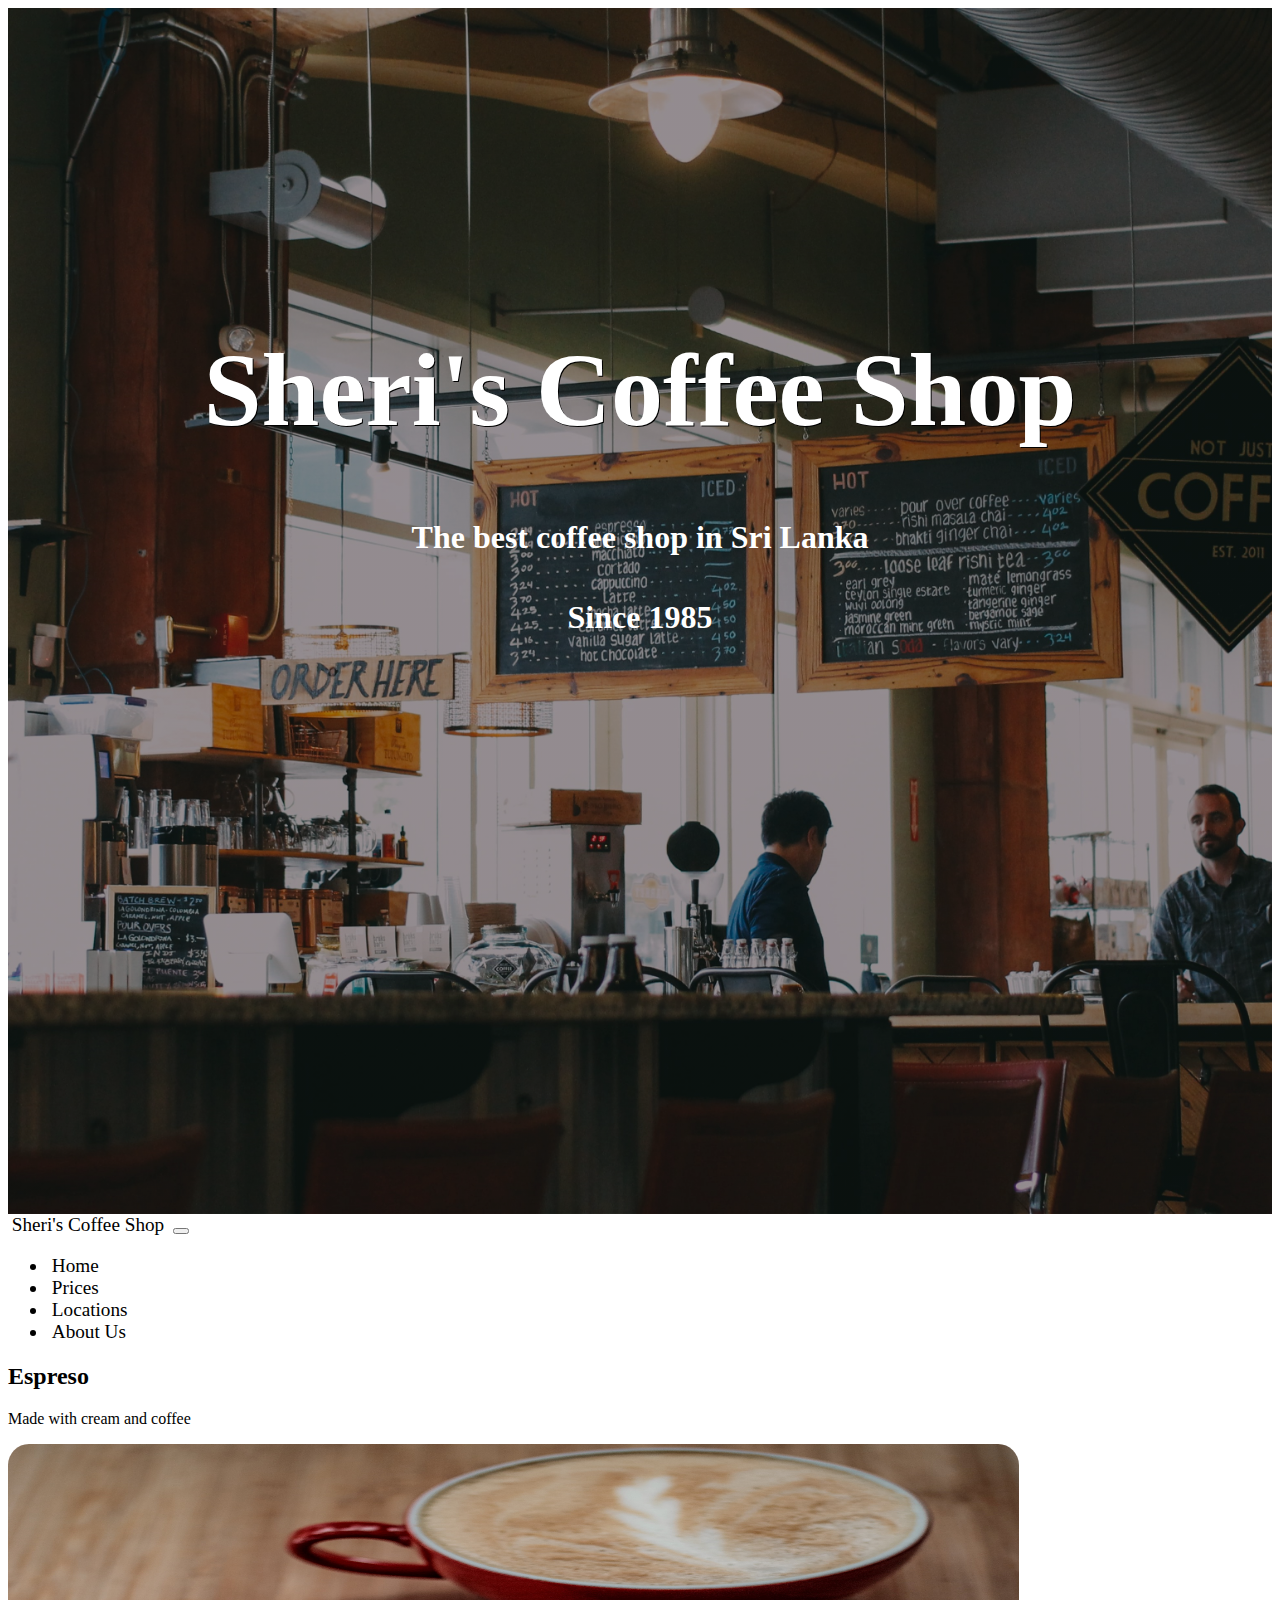
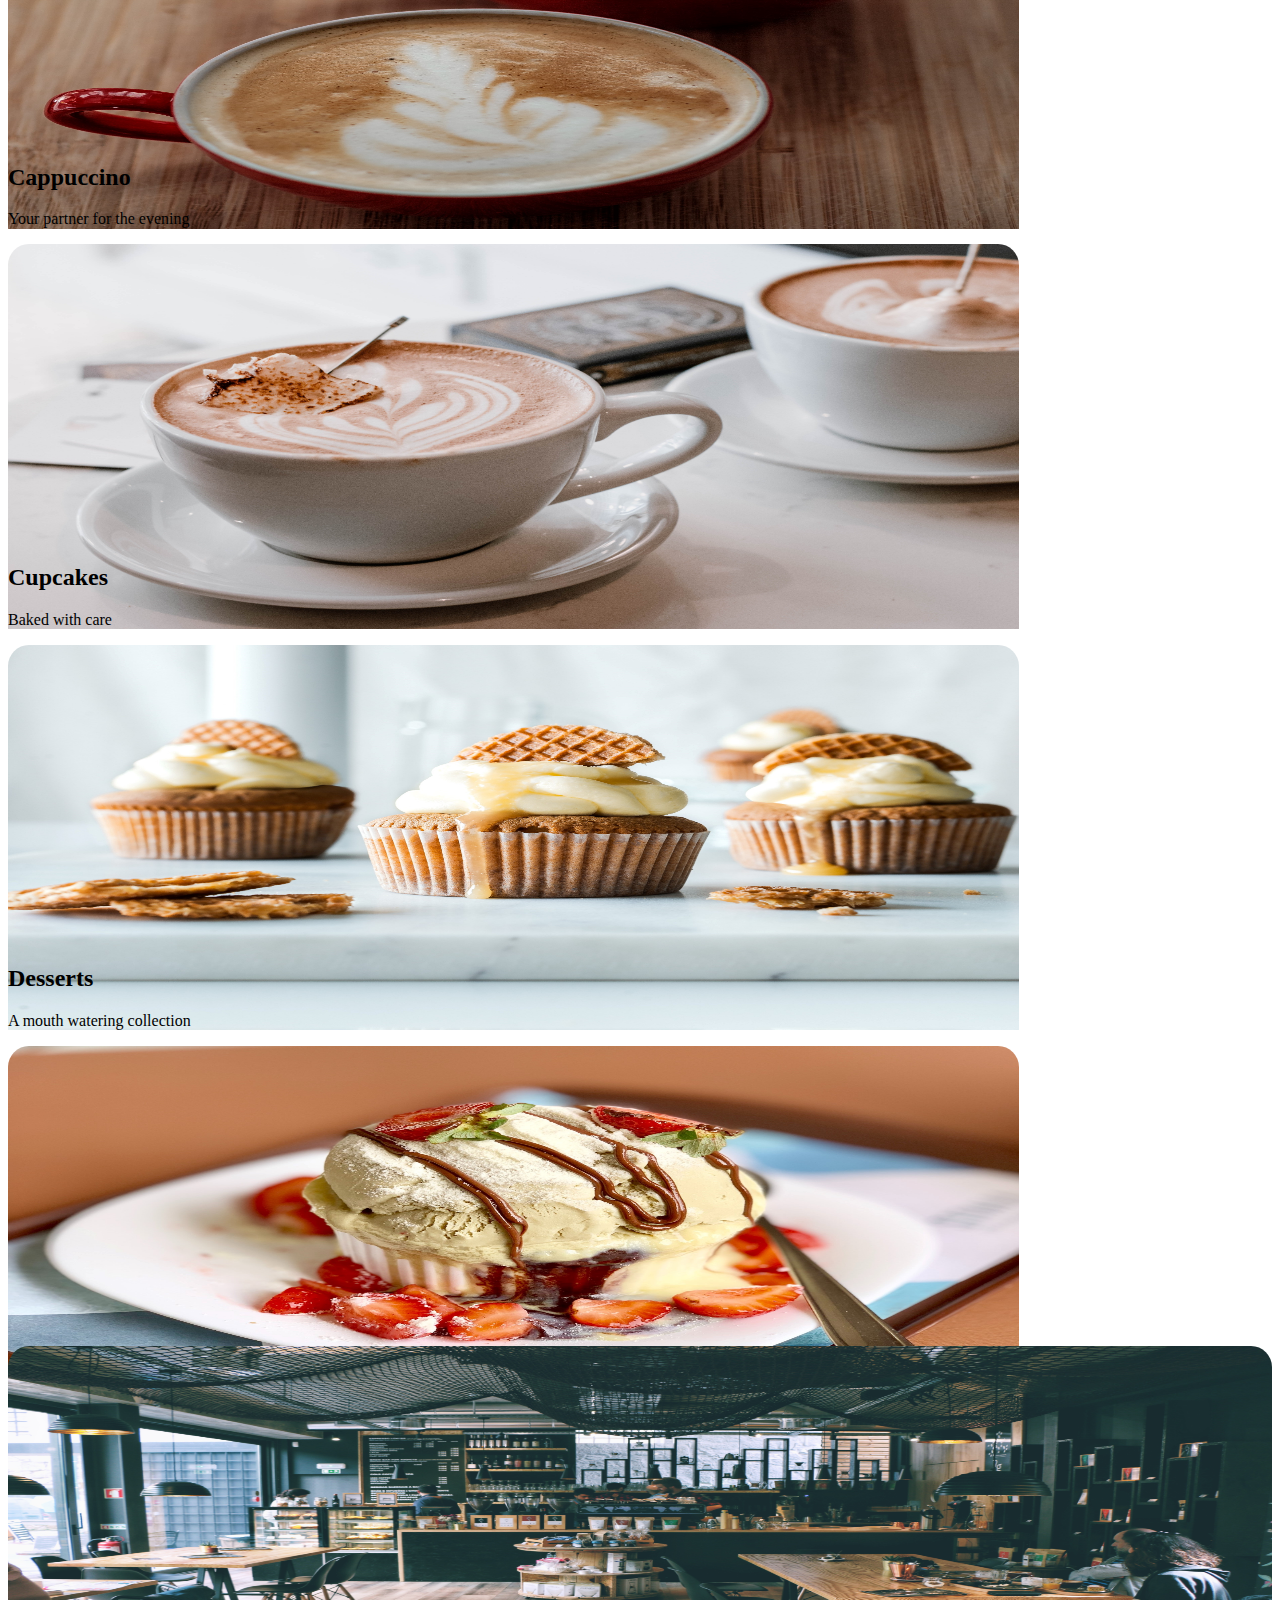
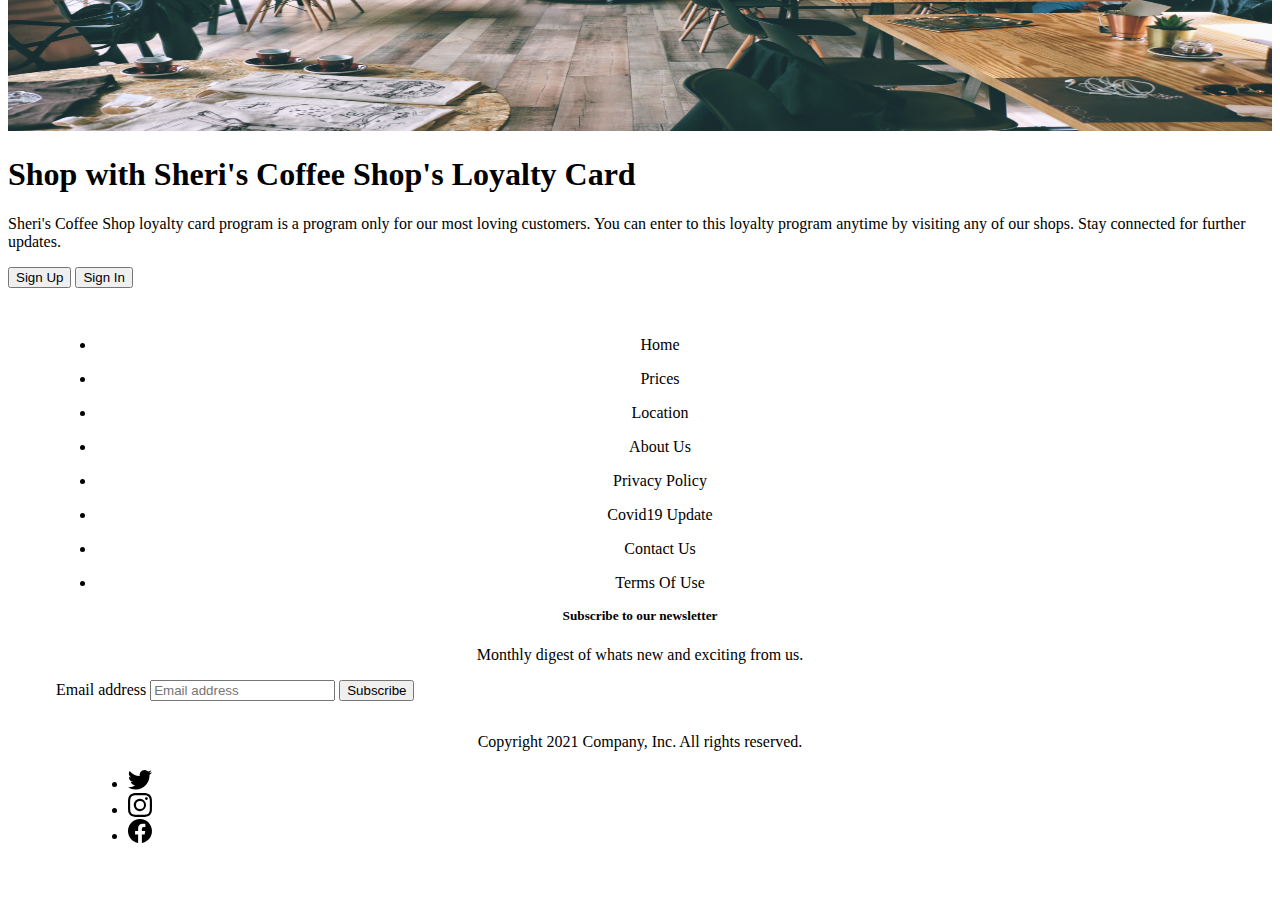
<file: index.html>
<!doctype html>
<html lang="en">
    <head>
        <!-- Required meta tags ---------->
        <meta charset="utf-8">
        <meta name="viewport" content="width=device-width, initial-scale=1">

        <!-- Bootstrap CSS --------------->
        <link href="https://cdn.jsdelivr.net/npm/bootstrap@5.1.3/dist/css/bootstrap.min.css" rel="stylesheet" integrity="sha384-1BmE4kWBq78iYhFldvKuhfTAU6auU8tT94WrHftjDbrCEXSU1oBoqyl2QvZ6jIW3" crossorigin="anonymous">

        <!--Link to CSS---------------------->
        <link rel="stylesheet"  href="style.css" >
        <title>Sherine's Coffee shop</title>
    </head>

    <body>

        <!--Header------------------------------------------->
        <header class="home_header">
            <h1 class="head_title">Sheri's Coffee Shop</h1>
            <h4 class="head_subs">The best coffee shop in Sri Lanka</h4>
            <h4 class="head_subs">Since 1985</h4>
            <br>
        </header>
        

        <!--navigation----------------------->
        <nav class="navbar navbar-expand-md  fixed-top navbar-light bg-light">
            <div class="container">
                <a class="navbar-brand col-md-6 col-lg-6" href="index.html">Sheri's Coffee Shop</a>
                <button class="navbar-toggler" type="button" data-bs-toggle="collapse" data-bs-target="#navbars" aria-controls="navbars" aria-expanded="false" aria-label="Toggle navigation">
                    <span class="navbar-toggler-icon"></span>
                </button>
                <div class="collapse navbar-collapse col-md-6 col-lg-6" id="navbars">
                    <ul class="navbar-nav col-md-12 col-lg-12">
                        <li class="nav-item col-md-3 col-lg-3">
                            <a class="nav-link active"href="index.html">Home</a>
                        </li>
                        <li class="nav-item col-md-3 col-lg-3">
                            <a class="nav-link" href="prices.html">Prices</a>
                        </li>
                        <li class="nav-item col-md-3 col-lg-3">
                            <a class="nav-link" href="locations.html">Locations</a>
                        </li>
                        <li class="nav-item col-md-3 col-lg-3">
                            <a class="nav-link" href="aboutus.html">About&nbsp;Us</a>
                        </li>
                    </ul>
                </div>
            </div>
        </nav>

        <!--Cards------------------------->

        <div class="d-md-flex flex-md-equal coffee">
            <div class="bg-light  pt-3 px-3 pt-md-5 px-md-5 text-center overflow-hidden">
                <div class="my-3 p-3">
                    <h2 class="display-5">Espreso</h2>
                    <p class="lead">Made with cream and coffee</p>
                </div>
                <div class="bg-body shadow-sm mx-auto" style="width: 80%; height: 300px; border-radius: 21px 21px 0 0; ">
                    <img src="images/home/espreso.jpg" alt="coffee">
                </div>
            </div>
            <div class="bg-light pt-3 px-3 pt-md-5 px-md-5 text-center overflow-hidden">
                <div class="my-3 py-3">
                    <h2 class="display-5">Cappuccino</h2>
                    <p class="lead">Your partner for the evening</p>
                </div>
                <div class="bg-body shadow-sm mx-auto" style="width: 80%; height: 300px; border-radius: 21px 21px 0 0;">
                    <img src="images/home/cappuccino.jpg" alt="coffee">
                </div>
            </div>
        </div>

        <div class="d-md-flex flex-md-equal coffee border-bottom">
            <div class="bg-light pt-3 px-3 pt-md-5 px-md-5 text-center overflow-hidden">
                <div class="my-3 p-3">
                    <h2 class="display-5">Cupcakes</h2>
                    <p class="lead">Baked with care</p>
                </div>
                <div class="bg-body shadow-sm mx-auto" style="width: 80%; height: 300px; border-radius: 21px 21px 0 0; ">
                    <img src="images/home/cupcakes.jpg" alt="coffee">
                </div>
            </div>
            <div class="bg-light pt-3 px-3 pt-md-5 px-md-5 text-center overflow-hidden">
                <div class="my-3 py-3">
                    <h2 class="display-5">Desserts</h2>
                    <p class="lead">A mouth watering collection</p>
                </div>
                <div class="bg-body shadow-sm mx-auto" style="width: 80%; height: 300px; border-radius: 21px 21px 0 0;">
                    <img src="images/home/desserts.jpg" alt="coffee">
                </div>
            </div>
        </div>


        <!--Offers----------------------->

        <div class="container col-md-12 px-4 pt-5 loyalty">
            <div class="row flex-lg-row-reverse align-items-center g-5 py-5">
                <div class="col-sm-12 col-lg-6">
                    <img src="images/home/loyalty.jpg" class="d-block mx-lg-auto img-fluid" alt="Bootstrap Themes" width="700" height="500" loading="lazy">
                </div>
                <div class="col-lg-6">
                    <h1 class="display-5 fw-bold lh-1 mb-3 loyalty_lead">Shop with Sheri's Coffee Shop's Loyalty Card</h1>
                    <p class="lead loyalty_lead">Sheri's Coffee Shop loyalty card program is a program only for our most loving customers. 
                        You can enter to this loyalty program anytime by visiting any of our shops. Stay connected for further updates.</p>
                    <div class="d-grid gap-2 d-md-flex justify-content-md-start">
                        <button type="button" class="btn btn-light btn-lg">Sign&nbsp;Up</button>
                        <button type="button" class="btn btn-dark btn-lg">Sign&nbsp;In</button>
                    </div>
                </div>
            </div>
        </div>






        <!--Footer--------------->

        <div class="container">
            <footer class="foot">
                <div class="row">
                    <div class="col-md-3">
                        <ul class="nav flex-column">
                            <li class="nav-item foot_link"><a href="index.html" class="nav-link p-0 text-muted">Home</a></li>
                            <li class="nav-item foot_link"><a href="prices.html" class="nav-link p-0 text-muted">Prices</a></li>
                            <li class="nav-item foot_link"><a href="locations.html" class="nav-link p-0 text-muted">Location</a></li>
                            <li class="nav-item foot_link"><a href="aboutus.html" class="nav-link p-0 text-muted">About&nbsp;Us</a></li>
                        </ul>
                    </div>
          
                    <div class="col-md-3">
                        <ul class="nav flex-column">
                            <li class="nav-item foot_link"><a href="index.html" class="nav-link p-0 text-muted">Privacy&nbsp;Policy</a></li>
                            <li class="nav-item foot_link"><a href="index.html" class="nav-link p-0 text-muted">Covid19&nbsp;Update</a></li>
                            <li class="nav-item foot_link"><a href="index.html" class="nav-link p-0 text-muted">Contact&nbsp;Us</a></li>
                            <li class="nav-item foot_link"><a href="index.html" class="nav-link p-0 text-muted">Terms&nbsp;Of&nbsp;Use</a></li>
                        </ul>
                    </div>
          
                    <div class="col-md-6">
                        <form>
                            <h5 class="foot_link subscribe_head">Subscribe to our newsletter</h5>
                            <p class="subscribe_head">Monthly digest of whats new and exciting from us.</p>
                            <div class="d-flex w-100 gap-2">
                                <label for="newsletter1" class="visually-hidden">Email address</label>
                                <input id="newsletter1" type="text" class="form-control" placeholder="Email address">
                                <button class="btn btn-dark btn-md" type="button">Subscribe</button>
                            </div>
                        </form>
                    </div>
                </div>
          
                <div class="foot_credit">
                    <p>Copyright 2021 Company, Inc. All rights reserved.</p>
                </div>
                <div>
                    <ul class="list-unstyled justify-content-center d-flex">
                        <li class="smedia"><a class="link-dark" href="#"><svg class="bi" width="24" height="24"><use xlink:href="#twitter"/></svg></a></li>
                        <li class="smedia"><a class="link-dark" href="#"><svg class="bi" width="24" height="24"><use xlink:href="#instagram"/></svg></a></li>
                        <li class="smedia"><a class="link-dark" href="#"><svg class="bi" width="24" height="24"><use xlink:href="#facebook"/></svg></a></li>
                    </ul>
                </div>
            </footer>
        </div>
          
        <!--Symbols social media------------->
        
        <svg xmlns="http://www.w3.org/2000/svg" style="display: none;">
            <symbol id="bootstrap" viewBox="0 0 118 94">
              <title>Bootstrap</title>
              <path fill-rule="evenodd" clip-rule="evenodd" d="M24.509 0c-6.733 0-11.715 5.893-11.492 12.284.214 6.14-.064 14.092-2.066 20.577C8.943 39.365 5.547 43.485 0 44.014v5.972c5.547.529 8.943 4.649 10.951 11.153 2.002 6.485 2.28 14.437 2.066 20.577C12.794 88.106 17.776 94 24.51 94H93.5c6.733 0 11.714-5.893 11.491-12.284-.214-6.14.064-14.092 2.066-20.577 2.009-6.504 5.396-10.624 10.943-11.153v-5.972c-5.547-.529-8.934-4.649-10.943-11.153-2.002-6.484-2.28-14.437-2.066-20.577C105.214 5.894 100.233 0 93.5 0H24.508zM80 57.863C80 66.663 73.436 72 62.543 72H44a2 2 0 01-2-2V24a2 2 0 012-2h18.437c9.083 0 15.044 4.92 15.044 12.474 0 5.302-4.01 10.049-9.119 10.88v.277C75.317 46.394 80 51.21 80 57.863zM60.521 28.34H49.948v14.934h8.905c6.884 0 10.68-2.772 10.68-7.727 0-4.643-3.264-7.207-9.012-7.207zM49.948 49.2v16.458H60.91c7.167 0 10.964-2.876 10.964-8.281 0-5.406-3.903-8.178-11.425-8.178H49.948z"></path>
            </symbol>
            <symbol id="facebook" viewBox="0 0 16 16">
              <path d="M16 8.049c0-4.446-3.582-8.05-8-8.05C3.58 0-.002 3.603-.002 8.05c0 4.017 2.926 7.347 6.75 7.951v-5.625h-2.03V8.05H6.75V6.275c0-2.017 1.195-3.131 3.022-3.131.876 0 1.791.157 1.791.157v1.98h-1.009c-.993 0-1.303.621-1.303 1.258v1.51h2.218l-.354 2.326H9.25V16c3.824-.604 6.75-3.934 6.75-7.951z"/>
            </symbol>
            <symbol id="instagram" viewBox="0 0 16 16">
                <path d="M8 0C5.829 0 5.556.01 4.703.048 3.85.088 3.269.222 2.76.42a3.917 3.917 0 0 0-1.417.923A3.927 3.927 0 0 0 .42 2.76C.222 3.268.087 3.85.048 4.7.01 5.555 0 5.827 0 8.001c0 2.172.01 2.444.048 3.297.04.852.174 1.433.372 1.942.205.526.478.972.923 1.417.444.445.89.719 1.416.923.51.198 1.09.333 1.942.372C5.555 15.99 5.827 16 8 16s2.444-.01 3.298-.048c.851-.04 1.434-.174 1.943-.372a3.916 3.916 0 0 0 1.416-.923c.445-.445.718-.891.923-1.417.197-.509.332-1.09.372-1.942C15.99 10.445 16 10.173 16 8s-.01-2.445-.048-3.299c-.04-.851-.175-1.433-.372-1.941a3.926 3.926 0 0 0-.923-1.417A3.911 3.911 0 0 0 13.24.42c-.51-.198-1.092-.333-1.943-.372C10.443.01 10.172 0 7.998 0h.003zm-.717 1.442h.718c2.136 0 2.389.007 3.232.046.78.035 1.204.166 1.486.275.373.145.64.319.92.599.28.28.453.546.598.92.11.281.24.705.275 1.485.039.843.047 1.096.047 3.231s-.008 2.389-.047 3.232c-.035.78-.166 1.203-.275 1.485a2.47 2.47 0 0 1-.599.919c-.28.28-.546.453-.92.598-.28.11-.704.24-1.485.276-.843.038-1.096.047-3.232.047s-2.39-.009-3.233-.047c-.78-.036-1.203-.166-1.485-.276a2.478 2.478 0 0 1-.92-.598 2.48 2.48 0 0 1-.6-.92c-.109-.281-.24-.705-.275-1.485-.038-.843-.046-1.096-.046-3.233 0-2.136.008-2.388.046-3.231.036-.78.166-1.204.276-1.486.145-.373.319-.64.599-.92.28-.28.546-.453.92-.598.282-.11.705-.24 1.485-.276.738-.034 1.024-.044 2.515-.045v.002zm4.988 1.328a.96.96 0 1 0 0 1.92.96.96 0 0 0 0-1.92zm-4.27 1.122a4.109 4.109 0 1 0 0 8.217 4.109 4.109 0 0 0 0-8.217zm0 1.441a2.667 2.667 0 1 1 0 5.334 2.667 2.667 0 0 1 0-5.334z"/>
            </symbol>
            <symbol id="twitter" viewBox="0 0 16 16">
              <path d="M5.026 15c6.038 0 9.341-5.003 9.341-9.334 0-.14 0-.282-.006-.422A6.685 6.685 0 0 0 16 3.542a6.658 6.658 0 0 1-1.889.518 3.301 3.301 0 0 0 1.447-1.817 6.533 6.533 0 0 1-2.087.793A3.286 3.286 0 0 0 7.875 6.03a9.325 9.325 0 0 1-6.767-3.429 3.289 3.289 0 0 0 1.018 4.382A3.323 3.323 0 0 1 .64 6.575v.045a3.288 3.288 0 0 0 2.632 3.218 3.203 3.203 0 0 1-.865.115 3.23 3.23 0 0 1-.614-.057 3.283 3.283 0 0 0 3.067 2.277A6.588 6.588 0 0 1 .78 13.58a6.32 6.32 0 0 1-.78-.045A9.344 9.344 0 0 0 5.026 15z"/>
            </symbol>
          </svg>


        <!-- Optional JavaScript; choose one of the two! ------------------------>

        <!-- Option 1: Bootstrap Bundle with Popper ------------------------------>
        <script src="https://cdn.jsdelivr.net/npm/bootstrap@5.1.3/dist/js/bootstrap.bundle.min.js" integrity="sha384-ka7Sk0Gln4gmtz2MlQnikT1wXgYsOg+OMhuP+IlRH9sENBO0LRn5q+8nbTov4+1p" crossorigin="anonymous"></script>

        <!-- Option 2: Separate Popper and Bootstrap JS -------------------------->
        <!--
        <script src="https://cdn.jsdelivr.net/npm/@popperjs/core@2.10.2/dist/umd/popper.min.js" integrity="sha384-7+zCNj/IqJ95wo16oMtfsKbZ9ccEh31eOz1HGyDuCQ6wgnyJNSYdrPa03rtR1zdB" crossorigin="anonymous"></script>
        <script src="https://cdn.jsdelivr.net/npm/bootstrap@5.1.3/dist/js/bootstrap.min.js" integrity="sha384-QJHtvGhmr9XOIpI6YVutG+2QOK9T+ZnN4kzFN1RtK3zEFEIsxhlmWl5/YESvpZ13" crossorigin="anonymous"></script>
        -->
    </body>
</html>
</file>
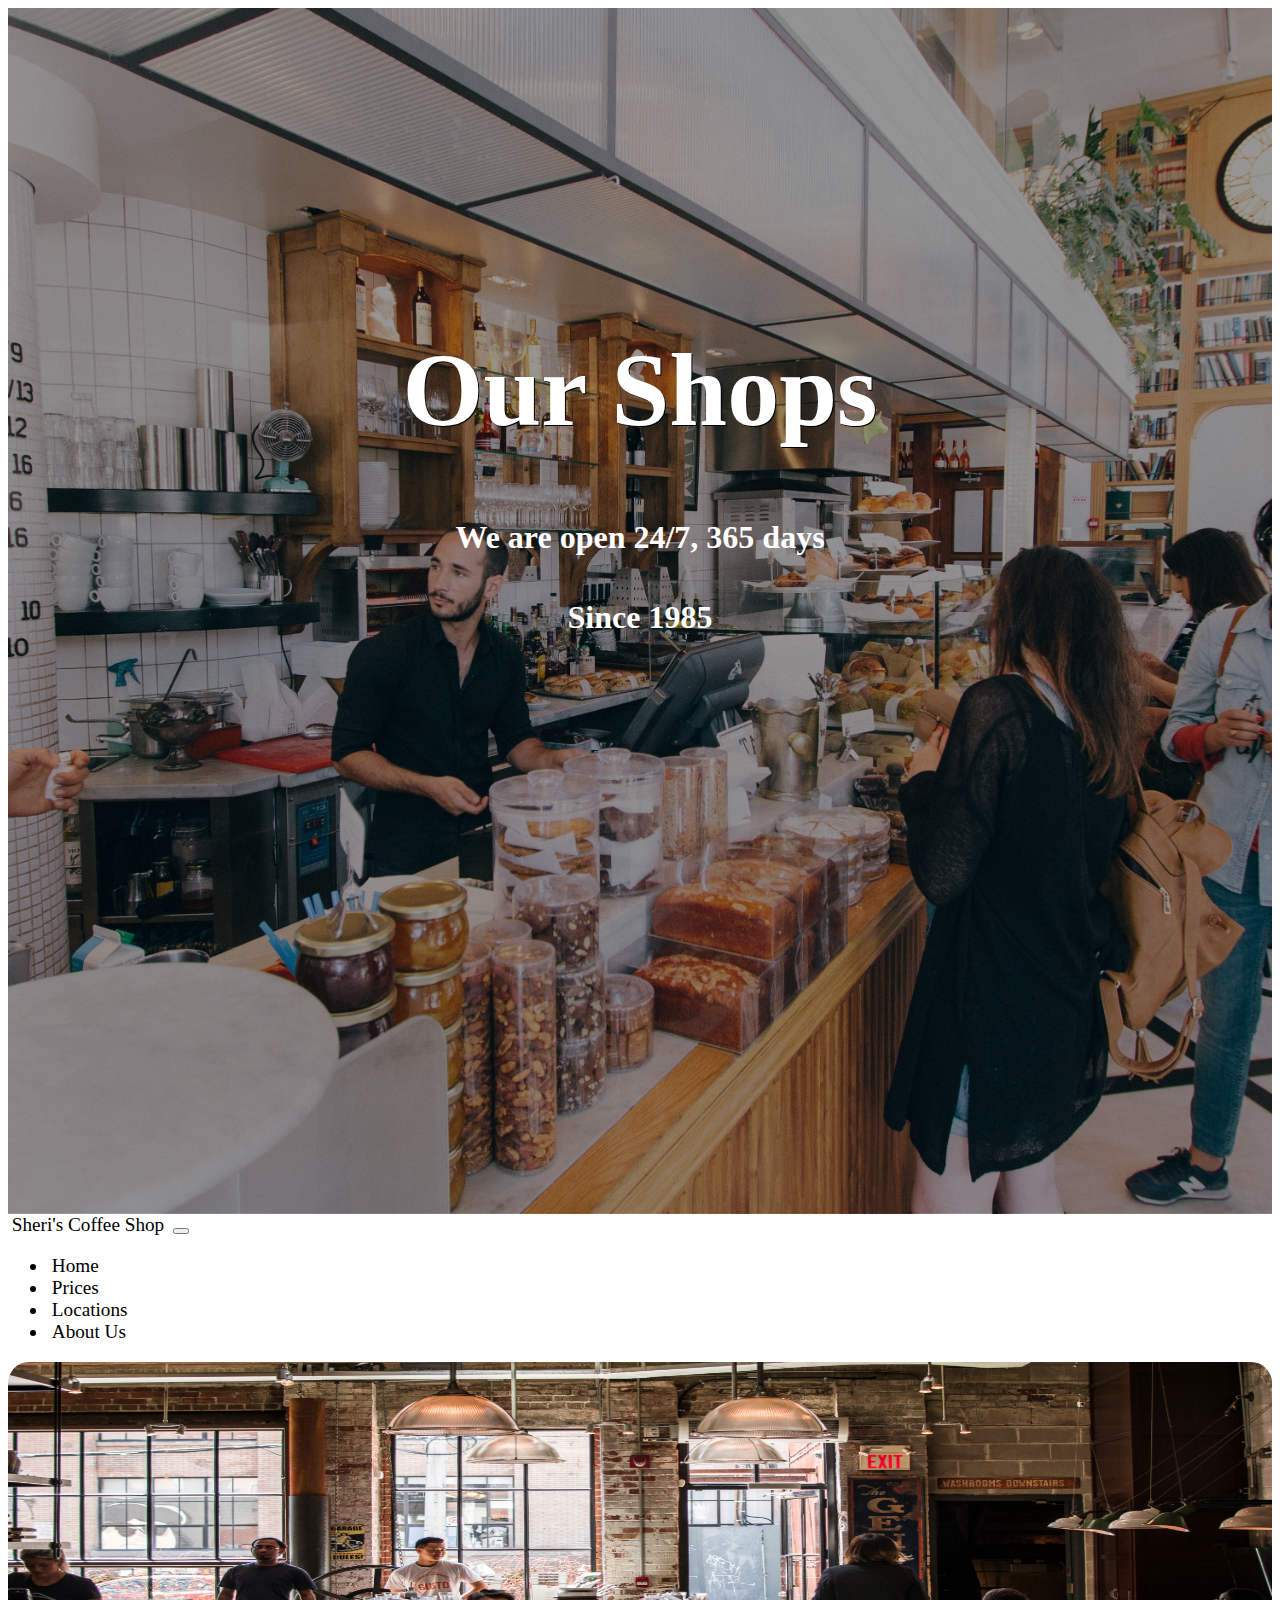
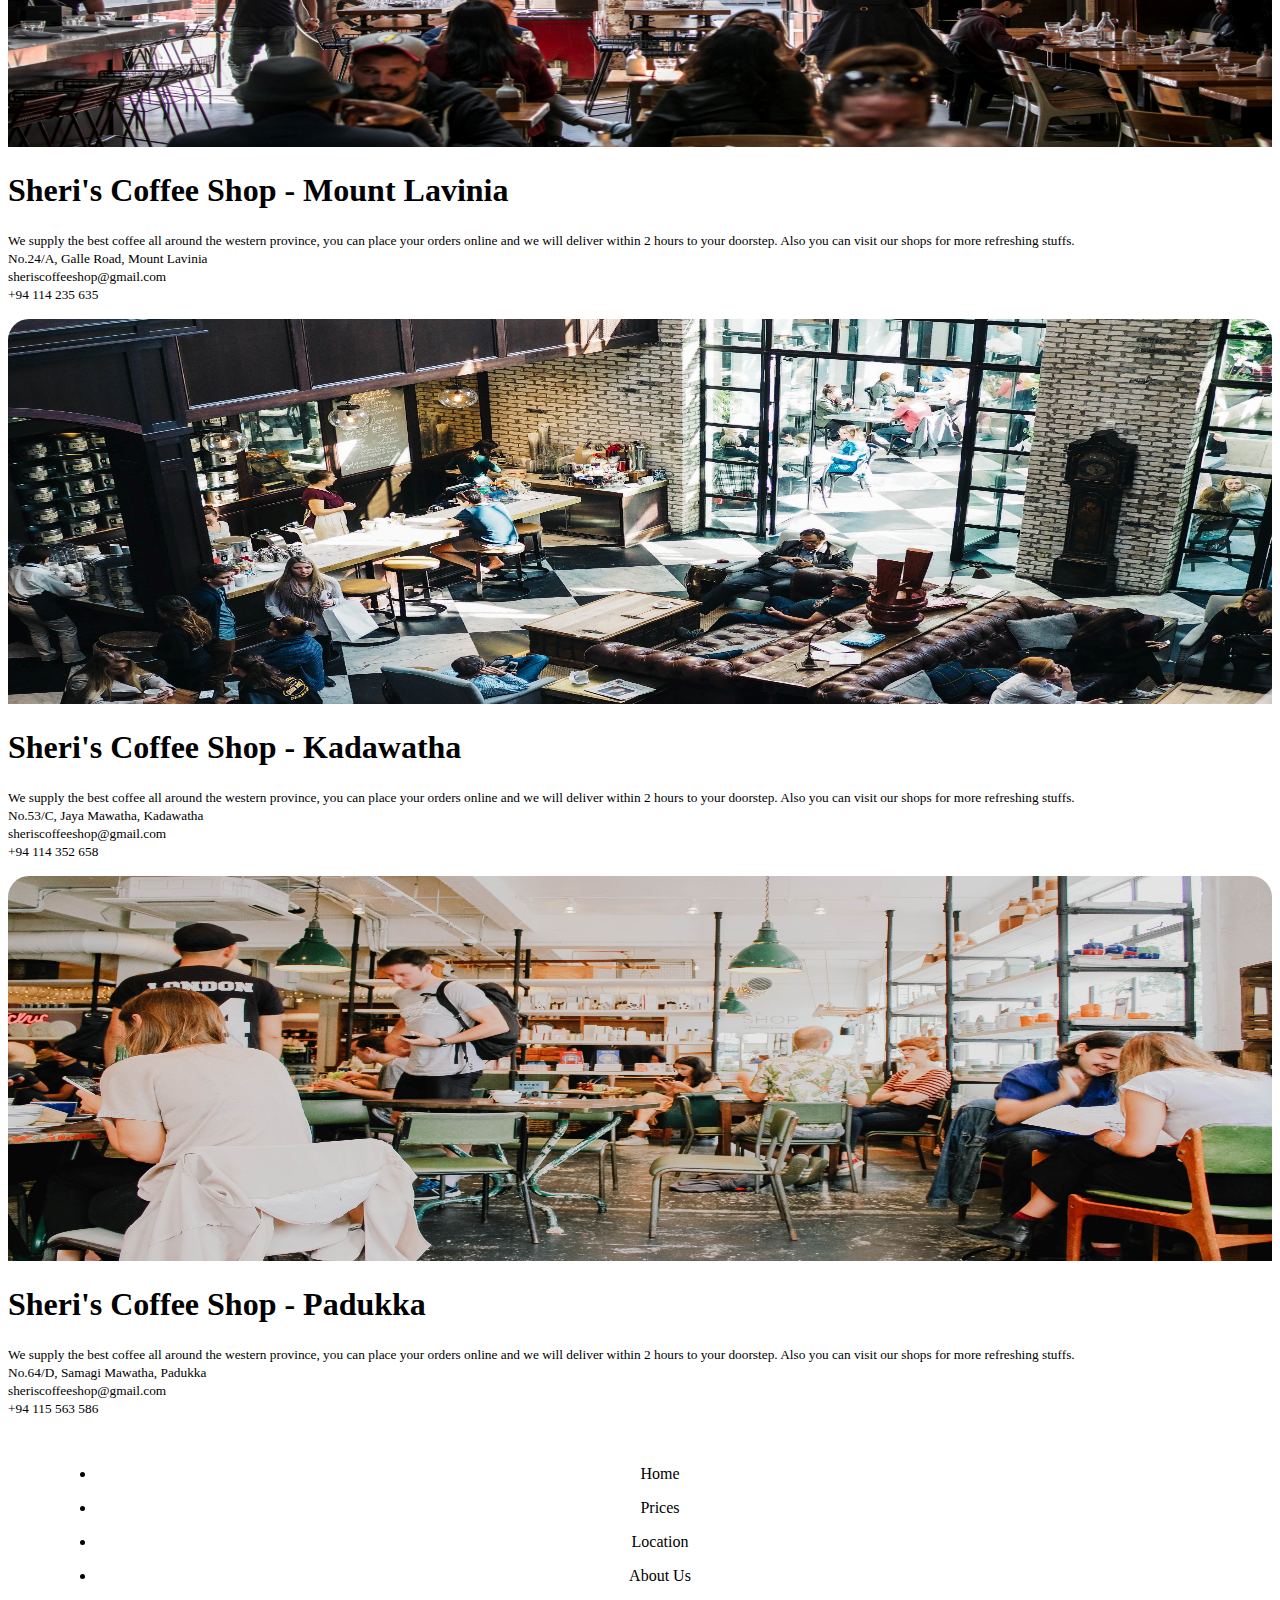
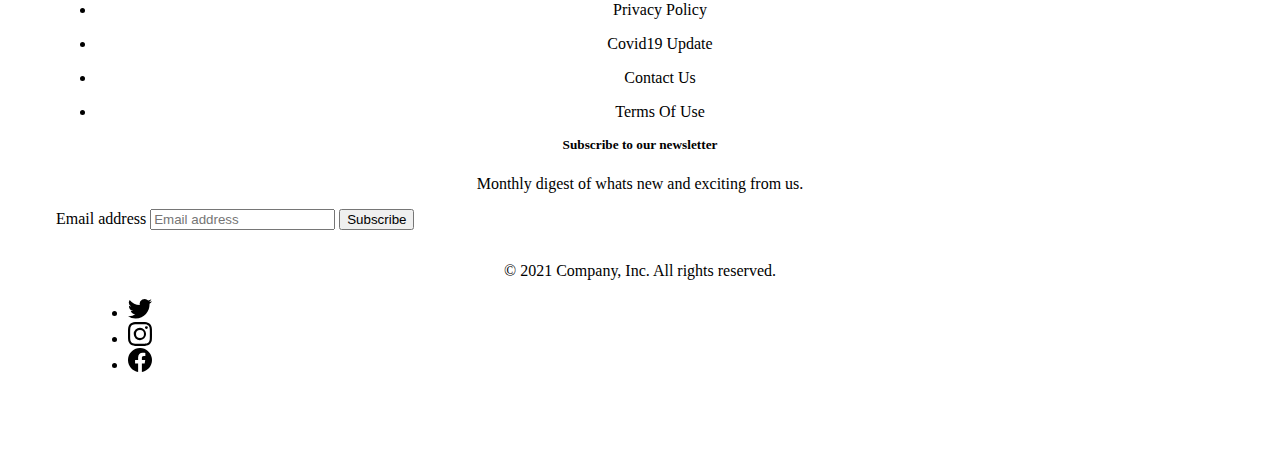
<file: locations.html>
<!doctype html>
<html lang="en">
    <head>
        <!-- Required meta tags ---------->
        <meta charset="utf-8">
        <meta name="viewport" content="width=device-width, initial-scale=1">

        <!-- Bootstrap CSS --------------->
        <link href="https://cdn.jsdelivr.net/npm/bootstrap@5.1.3/dist/css/bootstrap.min.css" rel="stylesheet" integrity="sha384-1BmE4kWBq78iYhFldvKuhfTAU6auU8tT94WrHftjDbrCEXSU1oBoqyl2QvZ6jIW3" crossorigin="anonymous">

        <!--Link to CSS---------------------->
        <link rel="stylesheet"  href="style.css" >
        <title>Sherine's Coffee shop</title>
    </head>

    <body>

        <!--Header------------------------------------------->
        <header class="locations_header">
            <h1 class="head_title">Our Shops</h1>
            <h4 class="head_subs">We are open 24/7, 365 days</h4>
            <h4 class="head_subs">Since 1985</h4>
            <br>
        </header>
        

        <!--navigation----------------------->
        <nav class="navbar navbar-expand-md  fixed-top navbar-light bg-light">
            <div class="container">
                <a class="navbar-brand col-md-6 col-lg-6" href="index.html">Sheri's Coffee Shop</a>
                <button class="navbar-toggler" type="button" data-bs-toggle="collapse" data-bs-target="#navbars" aria-controls="navbars" aria-expanded="false" aria-label="Toggle navigation">
                    <span class="navbar-toggler-icon"></span>
                </button>
                <div class="collapse navbar-collapse col-md-6 col-lg-6" id="navbars">
                    <ul class="navbar-nav col-md-12 col-lg-12">
                        <li class="nav-item col-md-3 col-lg-3">
                            <a class="nav-link "href="index.html">Home</a>
                        </li>
                        <li class="nav-item col-md-3 col-lg-3">
                            <a class="nav-link" href="prices.html">Prices</a>
                        </li>
                        <li class="nav-item col-md-3 col-lg-3">
                            <a class="nav-link active" href="locations.html">Locations</a>
                        </li>
                        <li class="nav-item col-md-3 col-lg-3">
                            <a class="nav-link" href="aboutus.html">About&nbsp;Us</a>
                        </li>
                    </ul>
                </div>
            </div>
        </nav>

        <!--locations------------------>

        <div class="container col-md-12 px-4 pt-5 loyalty">
            <div class="row flex-lg-row-reverse align-items-center g-5 py-5">
                <div class="col-sm-12 col-lg-6">
                    <img src="images/locations/location1.jpg" class="d-block mx-lg-auto img-fluid" alt="Bootstrap Themes" width="700" height="500" loading="lazy">
                </div>
                <div class="col-lg-6">
                    <h1 class="display-5 fw-bold lh-1 mb-3 loyalty_lead">Sheri's Coffee Shop - Mount Lavinia</h1>
                    <p class="lead loyalty_lead"><small>We supply the best coffee all around the western province, you can place your orders online and we will deliver within 2 hours to your doorstep. 
                        Also you can visit our shops for more refreshing stuffs.<br>No.24/A, Galle Road, Mount Lavinia<br><a href="#">sheriscoffeeshop@gmail.com</a><br>+94 114 235 635</small></p>
                </div>
            </div>
        </div>

        <div class="container col-md-12 px-4 pt-5 loyalty">
            <div class="row flex-lg-row-reverse align-items-center g-5 py-5">
                <div class="col-sm-12 col-lg-6">
                    <img src="images/locations/location2.jpg" class="d-block mx-lg-auto img-fluid" alt="Bootstrap Themes" width="700" height="500" loading="lazy">
                </div>
                <div class="col-lg-6">
                    <h1 class="display-5 fw-bold lh-1 mb-3 loyalty_lead">Sheri's Coffee Shop - Kadawatha</h1>
                    <p class="lead loyalty_lead"><small>We supply the best coffee all around the western province, you can place your orders online and we will deliver within 2 hours to your doorstep. 
                        Also you can visit our shops for more refreshing stuffs.<br>No.53/C, Jaya Mawatha, Kadawatha<br>sheriscoffeeshop@gmail.com<br>+94 114 352 658</small></p>
                </div>
            </div>
        </div>

        <div class="container col-md-12 px-4 pt-5 loyalty">
            <div class="row flex-lg-row-reverse align-items-center g-5 py-5">
                <div class="col-sm-12 col-lg-6">
                    <img src="images/locations/location3.jpg" class="d-block mx-lg-auto img-fluid" alt="Bootstrap Themes" width="700" height="500" loading="lazy">
                </div>
                <div class="col-lg-6">
                    <h1 class="display-5 fw-bold lh-1 mb-3 loyalty_lead">Sheri's Coffee Shop - Padukka</h1>
                    <p class="lead loyalty_lead"><small>We supply the best coffee all around the western province, you can place your orders online and we will deliver within 2 hours to your doorstep. 
                        Also you can visit our shops for more refreshing stuffs.<br>No.64/D, Samagi Mawatha, Padukka<br>sheriscoffeeshop@gmail.com<br>+94 115 563 586</small></p>
                </div>
            </div>
        </div>






         <!--Footer--------------->

         <div class="container">
            <footer class="foot">
                <div class="row">
                    <div class="col-md-3">
                        <ul class="nav flex-column">
                            <li class="nav-item foot_link"><a href="index.html" class="nav-link p-0 text-muted">Home</a></li>
                            <li class="nav-item foot_link"><a href="prices.html" class="nav-link p-0 text-muted">Prices</a></li>
                            <li class="nav-item foot_link"><a href="locations.html" class="nav-link p-0 text-muted">Location</a></li>
                            <li class="nav-item foot_link"><a href="aboutus.html" class="nav-link p-0 text-muted">About&nbsp;Us</a></li>
                        </ul>
                    </div>
          
                    <div class="col-md-3">
                        <ul class="nav flex-column">
                            <li class="nav-item foot_link"><a href="index.html" class="nav-link p-0 text-muted">Privacy&nbsp;Policy</a></li>
                            <li class="nav-item foot_link"><a href="index.html" class="nav-link p-0 text-muted">Covid19&nbsp;Update</a></li>
                            <li class="nav-item foot_link"><a href="index.html" class="nav-link p-0 text-muted">Contact&nbsp;Us</a></li>
                            <li class="nav-item foot_link"><a href="index.html" class="nav-link p-0 text-muted">Terms&nbsp;Of&nbsp;Use</a></li>
                        </ul>
                    </div>
          
                    <div class="col-md-6">
                        <form>
                            <h5 class="foot_link subscribe_head">Subscribe to our newsletter</h5>
                            <p class="subscribe_head">Monthly digest of whats new and exciting from us.</p>
                            <div class="d-flex w-100 gap-2">
                                <label for="newsletter1" class="visually-hidden">Email address</label>
                                <input id="newsletter1" type="text" class="form-control" placeholder="Email address">
                                <button class="btn btn-dark btn-md" type="button">Subscribe</button>
                            </div>
                        </form>
                    </div>
                </div>
          
                <div class="foot_credit">
                    <p>&copy; 2021 Company, Inc. All rights reserved.</p>
                </div>
                <div>
                    <ul class="list-unstyled justify-content-center d-flex">
                        <li class="smedia"><a class="link-dark" href="#"><svg class="bi" width="24" height="24"><use xlink:href="#twitter"/></svg></a></li>
                        <li class="smedia"><a class="link-dark" href="#"><svg class="bi" width="24" height="24"><use xlink:href="#instagram"/></svg></a></li>
                        <li class="smedia"><a class="link-dark" href="#"><svg class="bi" width="24" height="24"><use xlink:href="#facebook"/></svg></a></li>
                    </ul>
                </div>
            </footer>
        </div>
          
        <!--Symbols social media------------->
        
        <svg xmlns="http://www.w3.org/2000/svg" style="display: none;">
            <symbol id="bootstrap" viewBox="0 0 118 94">
              <title>Bootstrap</title>
              <path fill-rule="evenodd" clip-rule="evenodd" d="M24.509 0c-6.733 0-11.715 5.893-11.492 12.284.214 6.14-.064 14.092-2.066 20.577C8.943 39.365 5.547 43.485 0 44.014v5.972c5.547.529 8.943 4.649 10.951 11.153 2.002 6.485 2.28 14.437 2.066 20.577C12.794 88.106 17.776 94 24.51 94H93.5c6.733 0 11.714-5.893 11.491-12.284-.214-6.14.064-14.092 2.066-20.577 2.009-6.504 5.396-10.624 10.943-11.153v-5.972c-5.547-.529-8.934-4.649-10.943-11.153-2.002-6.484-2.28-14.437-2.066-20.577C105.214 5.894 100.233 0 93.5 0H24.508zM80 57.863C80 66.663 73.436 72 62.543 72H44a2 2 0 01-2-2V24a2 2 0 012-2h18.437c9.083 0 15.044 4.92 15.044 12.474 0 5.302-4.01 10.049-9.119 10.88v.277C75.317 46.394 80 51.21 80 57.863zM60.521 28.34H49.948v14.934h8.905c6.884 0 10.68-2.772 10.68-7.727 0-4.643-3.264-7.207-9.012-7.207zM49.948 49.2v16.458H60.91c7.167 0 10.964-2.876 10.964-8.281 0-5.406-3.903-8.178-11.425-8.178H49.948z"></path>
            </symbol>
            <symbol id="facebook" viewBox="0 0 16 16">
              <path d="M16 8.049c0-4.446-3.582-8.05-8-8.05C3.58 0-.002 3.603-.002 8.05c0 4.017 2.926 7.347 6.75 7.951v-5.625h-2.03V8.05H6.75V6.275c0-2.017 1.195-3.131 3.022-3.131.876 0 1.791.157 1.791.157v1.98h-1.009c-.993 0-1.303.621-1.303 1.258v1.51h2.218l-.354 2.326H9.25V16c3.824-.604 6.75-3.934 6.75-7.951z"/>
            </symbol>
            <symbol id="instagram" viewBox="0 0 16 16">
                <path d="M8 0C5.829 0 5.556.01 4.703.048 3.85.088 3.269.222 2.76.42a3.917 3.917 0 0 0-1.417.923A3.927 3.927 0 0 0 .42 2.76C.222 3.268.087 3.85.048 4.7.01 5.555 0 5.827 0 8.001c0 2.172.01 2.444.048 3.297.04.852.174 1.433.372 1.942.205.526.478.972.923 1.417.444.445.89.719 1.416.923.51.198 1.09.333 1.942.372C5.555 15.99 5.827 16 8 16s2.444-.01 3.298-.048c.851-.04 1.434-.174 1.943-.372a3.916 3.916 0 0 0 1.416-.923c.445-.445.718-.891.923-1.417.197-.509.332-1.09.372-1.942C15.99 10.445 16 10.173 16 8s-.01-2.445-.048-3.299c-.04-.851-.175-1.433-.372-1.941a3.926 3.926 0 0 0-.923-1.417A3.911 3.911 0 0 0 13.24.42c-.51-.198-1.092-.333-1.943-.372C10.443.01 10.172 0 7.998 0h.003zm-.717 1.442h.718c2.136 0 2.389.007 3.232.046.78.035 1.204.166 1.486.275.373.145.64.319.92.599.28.28.453.546.598.92.11.281.24.705.275 1.485.039.843.047 1.096.047 3.231s-.008 2.389-.047 3.232c-.035.78-.166 1.203-.275 1.485a2.47 2.47 0 0 1-.599.919c-.28.28-.546.453-.92.598-.28.11-.704.24-1.485.276-.843.038-1.096.047-3.232.047s-2.39-.009-3.233-.047c-.78-.036-1.203-.166-1.485-.276a2.478 2.478 0 0 1-.92-.598 2.48 2.48 0 0 1-.6-.92c-.109-.281-.24-.705-.275-1.485-.038-.843-.046-1.096-.046-3.233 0-2.136.008-2.388.046-3.231.036-.78.166-1.204.276-1.486.145-.373.319-.64.599-.92.28-.28.546-.453.92-.598.282-.11.705-.24 1.485-.276.738-.034 1.024-.044 2.515-.045v.002zm4.988 1.328a.96.96 0 1 0 0 1.92.96.96 0 0 0 0-1.92zm-4.27 1.122a4.109 4.109 0 1 0 0 8.217 4.109 4.109 0 0 0 0-8.217zm0 1.441a2.667 2.667 0 1 1 0 5.334 2.667 2.667 0 0 1 0-5.334z"/>
            </symbol>
            <symbol id="twitter" viewBox="0 0 16 16">
              <path d="M5.026 15c6.038 0 9.341-5.003 9.341-9.334 0-.14 0-.282-.006-.422A6.685 6.685 0 0 0 16 3.542a6.658 6.658 0 0 1-1.889.518 3.301 3.301 0 0 0 1.447-1.817 6.533 6.533 0 0 1-2.087.793A3.286 3.286 0 0 0 7.875 6.03a9.325 9.325 0 0 1-6.767-3.429 3.289 3.289 0 0 0 1.018 4.382A3.323 3.323 0 0 1 .64 6.575v.045a3.288 3.288 0 0 0 2.632 3.218 3.203 3.203 0 0 1-.865.115 3.23 3.23 0 0 1-.614-.057 3.283 3.283 0 0 0 3.067 2.277A6.588 6.588 0 0 1 .78 13.58a6.32 6.32 0 0 1-.78-.045A9.344 9.344 0 0 0 5.026 15z"/>
            </symbol>
          </svg>


        <!-- Optional JavaScript; choose one of the two! ------------------------>

        <!-- Option 1: Bootstrap Bundle with Popper ------------------------------>
        <script src="https://cdn.jsdelivr.net/npm/bootstrap@5.1.3/dist/js/bootstrap.bundle.min.js" integrity="sha384-ka7Sk0Gln4gmtz2MlQnikT1wXgYsOg+OMhuP+IlRH9sENBO0LRn5q+8nbTov4+1p" crossorigin="anonymous"></script>

        <!-- Option 2: Separate Popper and Bootstrap JS -------------------------->
        <!--
        <script src="https://cdn.jsdelivr.net/npm/@popperjs/core@2.10.2/dist/umd/popper.min.js" integrity="sha384-7+zCNj/IqJ95wo16oMtfsKbZ9ccEh31eOz1HGyDuCQ6wgnyJNSYdrPa03rtR1zdB" crossorigin="anonymous"></script>
        <script src="https://cdn.jsdelivr.net/npm/bootstrap@5.1.3/dist/js/bootstrap.min.js" integrity="sha384-QJHtvGhmr9XOIpI6YVutG+2QOK9T+ZnN4kzFN1RtK3zEFEIsxhlmWl5/YESvpZ13" crossorigin="anonymous"></script>
        -->
    </body>
</html>
</file>
<file: style.css>
body{
    padding-bottom: 20px;
    overflow-x: hidden;
}
 
/*Navigator----------------------------------*/

nav a{
    margin-left: 0.2em;
    margin-right: 0.2em;
    margin-bottom: 0.2em;
    padding: auto;
}

nav{
    font-size: 120%;
    font-family: Georgia, 'Times New Roman', Times, serif;
}

a{
    text-decoration: none;
    color: black;
}

a:hover{
    text-decoration: none;
    color: black;
}

/*header-------------------------------*/

.home_header{
    padding-top: 20%;
    padding-bottom: 20%;
    background-image: linear-gradient(rgba(0,0,0,0.4),rgba(0,0,0,0.4)), url(images/cover/cover.jpg);
    background-color: rgb(255, 247, 247);
    background-size: cover;  
    background-repeat: no-repeat;
    background-position: center;
    height: 700px;
}

.prices_header{
    padding-top: 20%;
    padding-bottom: 20%;
    background-image:linear-gradient(rgba(0,0,0,0.4),rgba(0,0,0,0.4)), url(images/cover/prices_cover.jpg);
    background-color: rgb(255, 247, 247);
    background-size: cover;  
    background-repeat: no-repeat;
    background-position: center;
    height: 700px;
    
}

.locations_header{
    padding-top: 20%;
    padding-bottom: 20%;
    background-image:linear-gradient(rgba(0,0,0,0.4),rgba(0,0,0,0.4)), url(images/cover/locations_cover.jpg);
    background-color: rgb(255, 247, 247);
    background-size: cover;  
    background-repeat: no-repeat;
    background-position: center;
    height: 700px;
    
}

.aboutus_header{
    padding-top: 20%;
    padding-bottom: 20%;
    background-image:linear-gradient(rgba(0,0,0,0.4),rgba(0,0,0,0.4)), url(images/cover/aboutus_cover.jpg);
    background-color: rgb(255, 247, 247);
    background-size: cover;  
    background-repeat: no-repeat;
    background-position: center;
    height: 700px;
    
}

.head_title {
    text-align: center;
    font-style: normal;
    font-weight: bold;
    color: #ffffff;
    font-size: 650%;
    font-family: 'Times New Roman', Times, serif;
    text-shadow: 1px 1px rgb(0, 0, 0);
  }
  
  
  .head_subs {
    text-align: center;
    font-style: normal;
    font-weight: bold;
    color: #ffffff;
    font-size: 200%;
    font-family: Georgia, 'Times New Roman', Times, serif;
  }

/*Cards----------------------------------*/

.coffee{
    font-family: Georgia, 'Times New Roman', Times, serif;
}

img{
    /*width: 100%; 
    height: auto;*/
    border-radius: 21px 21px 0 0;
    background-size: cover;
    width: 100%; 
    height: 385px;
}
  
  /*
   * Extra utilities
   */
  
  .flex-equal > * {
    flex: 1;
  }
  @media (min-width: 768px) {
    .flex-md-equal > * {
      flex: 1;
    }
  }

  .card-cover {
    background-repeat: no-repeat;
    background-position: center center;
    background-size: cover;
    width: 100%;
    height: 320px;
  }

  /*loyalty---------------------------*/
.loyalty{
    font-family: Georgia, 'Times New Roman', Times, serif;
}


  /*Footer----------------------------*/
.foot{
    margin: 3em;
    font-family: Georgia, 'Times New Roman', Times, serif;
}

.foot_link{
    margin-top: 1em;
}
  
.bi{
    vertical-align: -.125em;
    fill: currentColor;
}

.foot_credit{
    margin-top: 2em;
    margin-bottom: 0.1em;
    text-align: center;
}
  
.smedia{
    margin-left: 2em;
}

.border-top{
    margin-top: 2em;
}

.flex-column,.subscribe_head{
    text-align: center;
}

/*prices------------------*/
.price_img{
    height: 350px;
    border-radius: 0px 0px 0 0;;
}

.price_title{
    text-align: center;
    font-family: Georgia, 'Times New Roman', Times, serif;
    margin: 0.5em 0;
}

.card-text{
    text-align: center;
    font-family: Georgia, 'Times New Roman', Times, serif;
}

.btn-group{
    justify-content: center;
}

/*about--------------------------*/
.history{
    background-image: linear-gradient(rgba(0,0,0,0.4),rgba(0,0,0,0.4)), url(images/about/about1.jpg);
    background-size: cover;
    width: 100%;
    margin: 50px auto;
}

.service{
    background-image: linear-gradient(rgba(0,0,0,0.4),rgba(0,0,0,0.4)), url(images/about/about2.jpg);
    background-size: cover;
    width: 100%;
    margin: 50px auto;
}

.rounded{
    width: 100%;
    height: 80vh;
}

.location_lead{
    font-family: Georgia, 'Times New Roman', Times, serif;
    text-align: center;
    padding-top: 1em;
    font-size: 5em;
}

.about_lead{
    font-family: Georgia, 'Times New Roman', Times, serif;
    text-align: center;
    font-size: 1.6em;
    padding: 0 10px;
}

/*Media queries--------------*/
@media screen and (max-width:650px){
    .loyalty_lead{
        text-align: center;
    }
    .about_lead{
        font-family: Georgia, 'Times New Roman', Times, serif;
        text-align: justify;
        font-size: 0.8em;
        padding: 0 20px;
    }
    .history{
        margin: 10px auto;
    }
    .service{
        margin: 5px auto;
    }
    .location_lead{
        padding-top: 0.5em;
        font-size: 4em;
    }
}

/*Media queries--------------*/
@media screen and (max-width:975px){

    .location_lead{
        padding-top: 0.2em;
        font-size: 4em;
    }
}
</file>
